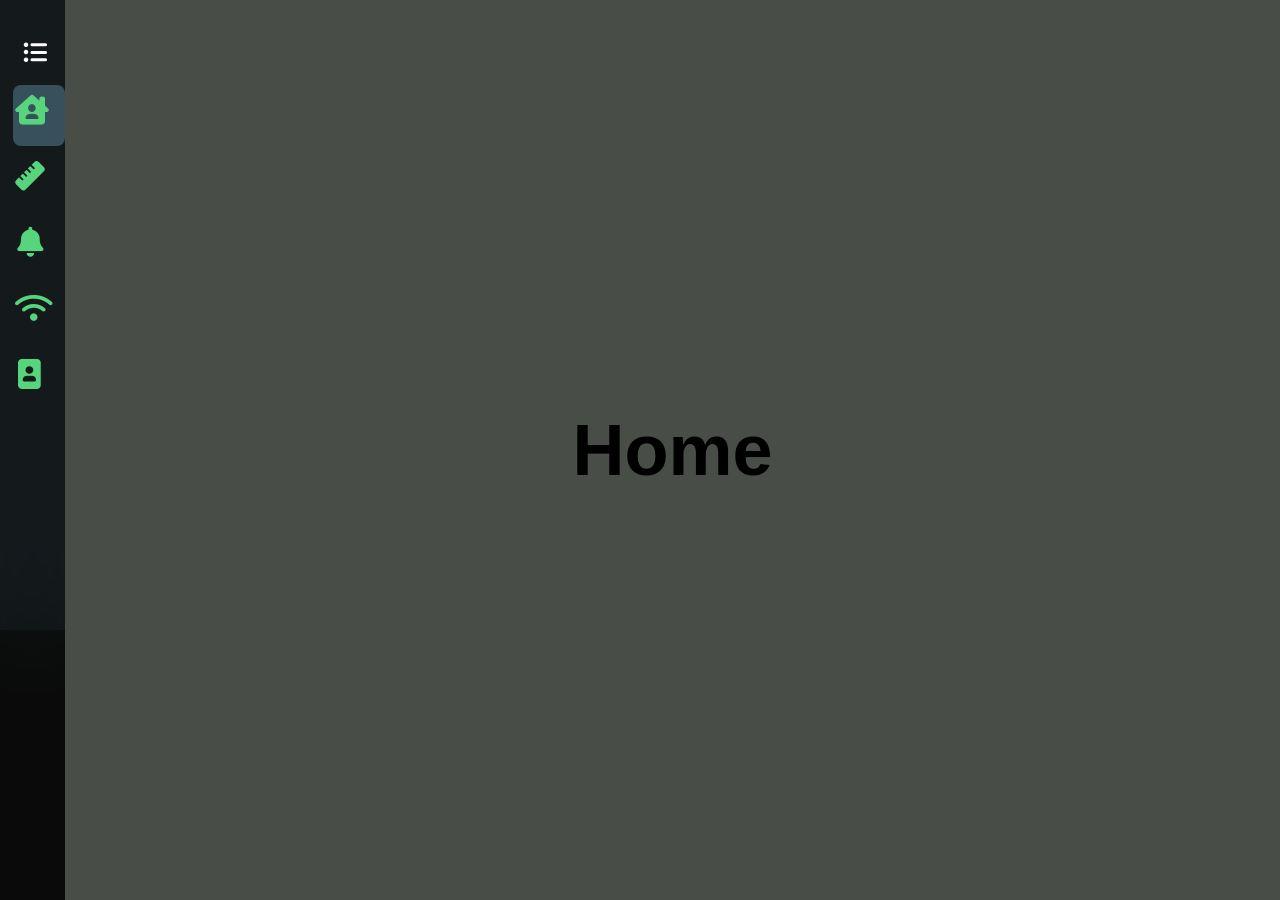
<file: html/index.html>
<!DOCTYPE html>
<html lang="en">
<head>
    <meta charset="UTF-8">
    <meta name="viewport" content="width=device-width, initial-scale=1.0">
    <!-- <script src="https://unpkg.com/scrollreveal"></script> -->
    <title>Eco.control</title>
    <link rel="stylesheet" href="../css/style.css">
    <link rel="stylesheet" href="https://cdnjs.cloudflare.com/ajax/libs/font-awesome/6.4.0/css/all.min.css">
</head>
<body>
    <nav class="menu-lateral">
        <div class="btn-expandir">
            <i class="fa-solid fa-list-ul" id="btn-expandir"></i>
        </div>

        <ul>
            <li class="item-menu active">
                <a href="#">
                    <span class="icon"><i class="fa-solid fa-house-chimney-user"></i></span>
                    <span class="txt-link">Home</span>
                </a>
            </li>
            <li class="item-menu">
                <a href="#">
                    <span class="icon"><i class="fa-solid fa-ruler"></i></span>
                    <span class="txt-link">Unidade de medida</span>
                </a>
            </li>
            <li class="item-menu">
                <a href="#">
                    <span class="icon"><i class="fa-solid fa-bell"></i></span>
                    <span class="txt-link">Notificação</span>
                </a>
            </li>
            <li class="item-menu">
                <a href="#">
                    <span class="icon"><i class="fa-solid fa-wifi"></i></span>
                    <span class="txt-link">Conexão IoT</span>
                </a>
            </li>
            <li class="item-menu">
                <a href="#">
                    <span class="icon"><i class="fa-solid fa-image-portrait"></i></span>
                    <span class="txt-link">Cadastro</span>
                </a>
            </li>
        </ul>
    </nav>

    <div class="interface">
        <section class="page0">
            <h1 class="t0">Home</h1>
        </section>

       <section class="page1">
            <h1 class="t1">intro</h1>
            <div class="cisterna-card">
  <div class="cisterna-header">
    <span class="icone1"><i class="fa-solid fa-droplet"></i></span>
    <span class="titulo">Cisterna</span>
    <span class="percentual">75%</span>
  </div>

  <div class="botoes">
    <button class="btn-info1">Informações</button>
    <button class="btn-gerenc1">Gerenciar</button>
  </div>
</div>

<div class="solar-card">
  <div class="solar-header">
    <span class="icone2"><i class="fa-regular fa-sun"></i></span>
    <span class="titulo">Placa solar</span>
    <span class="percentual">75%</span>
  </div>

  <div class="botoes">
    <button class="btn-info1">Informações</button>
    <button class="btn-gerenc1">Gerenciar</button>
  </div>
</div>

        </section>

        <section class="page2">
            <h1 class="t1">Solar</h1>
        </section>

        <section class="page3">
            <h1 class="t2"> Hidrica</h1>
        </section>
    </div>

<script src="../js/app.js"></script>
</body>
</html>
</file>
<file: css/style.css>
* {
    margin: 0;
    padding: 0;
    box-sizing: border-box;
    font-family: 'Franklin Gothic Medium', 'Arial Narrow', Arial, sans-serif;
}

body {
    min-height: 100dvh;
    min-height: 100vh;
    background: linear-gradient(180deg, #152025 70%, black 30%);
    margin-left: 65px; /* Adicionado para dar espaço ao menu lateral fixo */
    transition: margin-left 0.5s; /* Transição suave quando o menu expande */
    grid-template-columns: auto 1fr;

}

body.expandir-body {
    margin-left: 250px; /* Ajusta quando o menu expande */
}

nav.menu-lateral {
    width: 65px;
    height: 100vh;
    background: rgba(20, 20, 20, 0.5);
    backdrop-filter: blur(50px);
    padding: 40px 0 40px 1%;
    position: fixed;
    top: 0;
    left: 0;
    overflow: hidden;
    transition: width 0.5s;
    z-index: 1000;
    
}

nav.menu-lateral.expandir {
    width: 250px;
    box-shadow: 2px 2px 10px black;
}

.btn-expandir {
    width: 100%;
    padding-left: 10px;
    margin-bottom: 20px;
}

.btn-expandir > i {
    color: white;
    font-size: 24px;
    cursor: pointer;
    transition: transform 0.3s;
}

nav.menu-lateral.expandir .btn-expandir > i {
    transform: rotate(90deg);
}

ul {
    height: 100%;
    list-style-type: none;
}

ul li.item-menu {
    transition: 0.3s;
}

ul li.active {
    background-color: #38505c;
    border-radius: 8px;
}

ul li.item-menu:hover {
    background: rgb(92, 92, 92);
    border-radius: 8px;
}

ul li.item-menu a {
    color: #56d57c;
    text-decoration: none;
    font-size: 15px;
    padding: 10px 4%;
    display: flex;
    margin-bottom: 5px;
    line-height: 40px;
    align-items: center;
}

ul li.item-menu a .txt-link {
    margin-left: 20px;
    white-space: nowrap;
    opacity: 0;
    transition: opacity 0.3s;
}

nav.menu-lateral.expandir ul li.item-menu a .txt-link {
    opacity: 1;
}

ul li.item-menu a .icon > i {
    font-size: 30px;
    min-width: 30px;
    text-align: center;
}

ul li.item-menu:hover a {
    color: rgb(255, 255, 255);
}

/* sub menu */

/* submenu dentro do item Configurações */
/* estado base: fechado, invisível, mas ocupando zero altura */
.item-menu.has-submenu .submenu {
  list-style: none;
  margin: 0;
  padding-left: 20px;            /* ajuste se quiser */
  max-height: 0;
  overflow: hidden;
  opacity: 0;
  transform: translateY(-5px);   /* leve deslocamento para cima */
  transition:
    max-height 0.3s ease,
    opacity 0.3s ease,
    transform 0.3s ease;
}

/* estado aberto: aparece suavemente */
.item-menu.has-submenu .submenu.open {
  max-height: 200px;             /* suficiente para 2–3 itens, ajuste se aumentar */
  opacity: 1;
  transform: translateY(0);
}

.item-menu.has-submenu .submenu .submenu-item a {
  color: #56d57c;                /* mesma cor dos links do menu */
  text-decoration: none;
  font-size: 14px;
  display: block;
  padding: 4px 0;
}


 /* Interface e seções */
.interface {
    height: 100vh;
    scroll-snap-type: y mandatory;
    overflow-y: scroll;
    position: relative;
}

.section1, .page0, .page1, .page2, .page3 {
    scroll-snap-align: start;
    height: 100vh;
    display: flex;
    align-items: center;
    justify-content: center;
    color: black;
    font-size: 3rem;
    position: relative;
}
.page0 {
    background-color: rgb(72, 77, 72);
}
.page1 {
    background-color: aliceblue;
}
.page2 {
    background-color: wheat;
}
.page3 {
    background-color: rgb(179, 179, 255);
}
/* monitoramento1 */

.cisterna-card {
  width: 320px;
  padding: 16px 20px;
  border-radius: 24px;
  color: #031b2f;
  border-style: solid;
  border-width: 1px ;
  border-color:  #505050dc;
  /* fundo com gradiente + barra de porcentagem */
  background:
    linear-gradient(to right, #3a8ab8 75%, #a0a1ad 75%) no-repeat;
  background-color: #ffffff;
  box-shadow: 0 8px 20px rgba(0,0,0,0.15);
  font-family: system-ui, -apple-system, BlinkMacSystemFont, "Segoe UI", sans-serif;
}

.cisterna-header {
  display: flex;
  align-items: center;
  justify-content: space-between;
  margin-bottom: 16px;
}

.icone1 {
  width: 52px;
  height: 52px;
  border-radius: 18px;
  background: #03b4d8;
  display: flex;
  align-items: center;
  justify-content: center;
  font-size: 26px;
  color: #ffffff;
}

.titulo {
  flex: 1;
  margin-left: 12px;
  font-size: 22px;
  font-weight: 600;
}

.percentual {
  font-size: 22px;
  font-weight: 700;
}

.botoes {
  display: flex;
  gap: 10px;
}

.btn, .btn-gerenc1, .btn-info1 {
  flex: 1;
  height: 40px;
  border-radius: 20px;
  border: none;
  font-size: 14px;
  cursor: pointer;
}

.btn-info1 {
  border-style: solid;
  border-color: #ffffff11;
  background: rgba(255, 255, 255, 0.281);
  color: #474747;
}

.btn-gerenc1 {
  background: #35c759;
  color: #ffffff;
}
/* solar */
.solar-card {
  width: 320px;
  padding: 16px 20px;
  border-radius: 24px;
  color: #031b2f;
  border-style: solid;
  border-width: 1px ;
  border-color:  #505050dc;
  /* fundo com gradiente + barra de porcentagem */
  background:
    linear-gradient(to right, #b6b83a 75%, #c4c4c4 75%) no-repeat;
  background-color: #ffffff;
  box-shadow: 0 8px 20px rgba(0,0,0,0.15);
  font-family: system-ui, -apple-system, BlinkMacSystemFont, "Segoe UI", sans-serif;
}

.solar-header {
  display: flex;
  align-items: center;
  justify-content: space-between;
  margin-bottom: 16px;
}

.icone2 {
  width: 52px;
  height: 52px;
  border-radius: 18px;
  background:#e4e139;
  display: flex;
  align-items: center;
  justify-content: center;
  font-size: 26px;
  color: #ffffff;
}

.titulo {
  flex: 1;
  margin-left: 12px;
  font-size: 22px;
  font-weight: 600;
}

.percentual {
  font-size: 22px;
  font-weight: 700;
}

.botoes {
  display: flex;
  gap: 10px;
}

.btn, .btn-gerenc1, .btn-info1 {
  flex: 1;
  height: 40px;
  border-radius: 20px;
  border: none;
  font-size: 14px;
  cursor: pointer;
}

.btn-info1 {
  border-style: solid;
  border-color: #ffffff11;
  background: rgba(255, 255, 255, 0.281);
  color: #474747;
}

.btn-gerenc1 {
  background: #35c759;
  color: #ffffff;
}
 
/* cadastro */

/* mesma lógica das outras páginas */
.page4 {
  scroll-snap-align: start;
  height: 100vh;
  display: flex;
  flex-direction: column;
  align-items: center;
  justify-content: center;
  color: black;
  font-size: 1rem;
  position: relative;
  background-color: aliceblue; /* ou outra cor se quiser diferenciar */
}

/* título seguindo o padrão .t1/.t0 */
.page4 .t1 {
  font-size: 2rem;
  margin-bottom: 20px;
  color: #ffffff;
}

/* container central do formulário */
.cadastro-container {
  background: rgba(255, 255, 255, 0.1);
  border-radius: 16px;
  padding: 20px 24px;
  box-shadow: 0 8px 20px rgba(0, 0, 0, 0.25);
  min-width: 320px;
  max-width: 420px;
  backdrop-filter: blur(8px);
}

/* formulário e campos */
.cadastro-form {
  display: flex;
  flex-direction: column;
  gap: 12px;
}

.cadastro-form .campo {
  display: flex;
  flex-direction: column;
  gap: 4px;
}

.cadastro-form label {
  font-size: 0.9rem;
  color: #ffffff;
}

.cadastro-form input,
.cadastro-form select {
  padding: 8px 10px;
  border-radius: 8px;
  border: 1px solid #505050dc;
  background: rgba(0, 0, 0, 0.3);
  color: #ffffff;
  outline: none;
}

.cadastro-form input::placeholder {
  color: #bbbbbb;
}

/* usa o mesmo visual dos botões .btn-info1 e .btn-gerenc1 */
.botoes-cadastro {
  display: flex;
  gap: 10px;
  margin-top: 12px;
}

/*  */

/* Cadastro - Melhorias */
.page4 {
    scroll-snap-align: start;
    min-height: 100vh;
    display: flex;
    flex-direction: column;
    align-items: center;
    justify-content: flex-start;
    color: white;
    position: relative;
    background: linear-gradient(135deg, #152025 0%, #1a2a35 100%);
    padding: 40px 20px;
    overflow-y: auto;
}

.page4 .t1 {
    font-size: 2.5rem;
    margin-bottom: 10px;
    color: #56d57c;
    text-align: center;
    display: flex;
    align-items: center;
    gap: 15px;
}

.cadastro-header {
    text-align: center;
    margin-bottom: 40px;
    max-width: 800px;
}

.cadastro-header .subtitle {
    color: #a0a1ad;
    font-size: 1.1rem;
    line-height: 1.6;
    margin-top: 10px;
}

.cadastro-container {
    background: rgba(20, 25, 30, 0.85);
    border-radius: 20px;
    padding: 30px 35px;
    box-shadow: 0 15px 35px rgba(0, 0, 0, 0.4);
    width: 100%;
    max-width: 900px;
    backdrop-filter: blur(10px);
    border: 1px solid rgba(86, 213, 124, 0.2);
}

.cadastro-form {
    display: flex;
    flex-direction: column;
    gap: 20px;
}

.form-grid {
    display: grid;
    grid-template-columns: repeat(auto-fit, minmax(300px, 1fr));
    gap: 20px;
    margin-bottom: 20px;
}

.campo {
    display: flex;
    flex-direction: column;
    gap: 8px;
}

.campo label {
    font-size: 0.95rem;
    color: #ffffff;
    font-weight: 500;
    display: flex;
    align-items: center;
    gap: 8px;
}

.campo label i {
    color: #56d57c;
    width: 20px;
}

.campo input,
.campo select {
    padding: 14px 16px;
    border-radius: 12px;
    border: 1px solid rgba(80, 80, 80, 0.5);
    background: rgba(10, 15, 20, 0.7);
    color: #ffffff;
    font-size: 1rem;
    transition: all 0.3s ease;
    outline: none;
}

.campo input:focus,
.campo select:focus {
    border-color: #56d57c;
    box-shadow: 0 0 0 2px rgba(86, 213, 124, 0.2);
    background: rgba(15, 20, 25, 0.9);
}

.campo input::placeholder {
    color: #7a7a7a;
}

.password-container {
    position: relative;
    display: flex;
    align-items: center;
}

.password-container input {
    flex: 1;
    padding-right: 50px;
}

.toggle-password {
    position: absolute;
    right: 12px;
    background: transparent;
    border: none;
    color: #a0a1ad;
    cursor: pointer;
    font-size: 1rem;
    padding: 5px;
    transition: color 0.3s;
}

.toggle-password:hover {
    color: #56d57c;
}

.password-strength {
    margin-top: 8px;
}

.strength-bar {
    height: 6px;
    background: #505050;
    border-radius: 3px;
    overflow: hidden;
    margin-bottom: 5px;
    position: relative;
}

.strength-bar::after {
    content: '';
    position: absolute;
    left: 0;
    top: 0;
    height: 100%;
    width: 20%;
    background: #ff4444;
    border-radius: 3px;
    transition: width 0.3s, background 0.3s;
}

.strength-text {
    font-size: 0.85rem;
    color: #a0a1ad;
}

#strength-value {
    font-weight: 600;
    color: #ff4444;
}

.select-info {
    display: flex;
    align-items: flex-start;
    gap: 8px;
    margin-top: 8px;
    padding: 10px;
    background: rgba(86, 213, 124, 0.1);
    border-radius: 8px;
    font-size: 0.85rem;
    color: #a0a1ad;
    border-left: 3px solid #56d57c;
}

.select-info i {
    color: #56d57c;
    margin-top: 2px;
}

.campo-checkbox {
    display: flex;
    align-items: flex-start;
    gap: 10px;
    margin: 10px 0;
}

.campo-checkbox input[type="checkbox"] {
    margin-top: 3px;
    accent-color: #56d57c;
}

.campo-checkbox label {
    font-size: 0.9rem;
    color: #ffffff;
    line-height: 1.4;
}

.termos-link {
    color: #56d57c;
    text-decoration: none;
    transition: color 0.3s;
}

.termos-link:hover {
    color: #3a8ab8;
    text-decoration: underline;
}

.botoes-cadastro {
    display: flex;
    gap: 15px;
    margin-top: 20px;
}

.btn-info1, .btn-gerenc1 {
    flex: 1;
    height: 52px;
    border-radius: 12px;
    border: none;
    font-size: 1rem;
    font-weight: 600;
    cursor: pointer;
    transition: all 0.3s ease;
    display: flex;
    align-items: center;
    justify-content: center;
    gap: 10px;
}

.btn-info1 {
    background: rgba(255, 255, 255, 0.1);
    color: #ffffff;
    border: 1px solid rgba(255, 255, 255, 0.2);
}

.btn-info1:hover {
    background: rgba(255, 255, 255, 0.2);
    transform: translateY(-2px);
}

.btn-gerenc1 {
    background: linear-gradient(135deg, #35c759 0%, #2ba84a 100%);
    color: #ffffff;
    box-shadow: 0 4px 15px rgba(53, 199, 89, 0.3);
}

.btn-gerenc1:hover {
    background: linear-gradient(135deg, #2ba84a 0%, #218838 100%);
    transform: translateY(-2px);
    box-shadow: 0 6px 20px rgba(53, 199, 89, 0.4);
}

.form-actions {
    margin-top: 30px;
    padding-top: 25px;
    border-top: 1px solid rgba(255, 255, 255, 0.1);
}

.form-footer {
    margin-top: 25px;
    text-align: center;
    color: #a0a1ad;
    font-size: 0.9rem;
}

.form-footer i {
    color: #56d57c;
    margin-right: 8px;
}

.login-link {
    display: inline-block;
    margin-top: 15px;
    color: #3a8ab8;
    text-decoration: none;
    font-weight: 500;
    transition: color 0.3s;
}

.login-link:hover {
    color: #56d57c;
    text-decoration: underline;
}

.error-message {
    color: #ff6b6b;
    font-size: 0.85rem;
    margin-top: 5px;
    min-height: 20px;
}

.success-message {
    display: none;
    position: fixed;
    top: 50%;
    left: 50%;
    transform: translate(-50%, -50%);
    background: rgba(20, 25, 30, 0.95);
    border-radius: 20px;
    padding: 40px;
    box-shadow: 0 20px 50px rgba(0, 0, 0, 0.5);
    border: 2px solid #56d57c;
    text-align: center;
    max-width: 500px;
    width: 90%;
    z-index: 1000;
    backdrop-filter: blur(10px);
}

.success-message i {
    font-size: 4rem;
    color: #56d57c;
    margin-bottom: 20px;
}

.success-content h3 {
    color: #56d57c;
    font-size: 1.8rem;
    margin-bottom: 15px;
}

.success-content p {
    color: #a0a1ad;
    margin-bottom: 25px;
    line-height: 1.6;
}

.btn-continuar {
    background: rgba(86, 213, 124, 0.1);
    color: #56d57c;
    border: 1px solid #56d57c;
    border-radius: 12px;
    padding: 12px 25px;
    font-size: 1rem;
    font-weight: 600;
    cursor: pointer;
    transition: all 0.3s ease;
    display: inline-flex;
    align-items: center;
    gap: 10px;
}

.btn-continuar:hover {
    background: #56d57c;
    color: #152025;
    transform: translateY(-2px);
}

/* Responsividade */
@media (max-width: 768px) {
    .form-grid {
        grid-template-columns: 1fr;
    }
    
    .page4 .t1 {
        font-size: 2rem;
        flex-direction: column;
        gap: 10px;
    }
    
    .cadastro-container {
        padding: 25px 20px;
    }
    
    .botoes-cadastro {
        flex-direction: column;
    }
}

@media (max-width: 480px) {
    .page4 {
        padding: 20px 15px;
    }
    
    .page4 .t1 {
        font-size: 1.8rem;
    }
    
    .campo input,
    .campo select {
        padding: 12px 14px;
    }
}

/* Estilos para Sistema de Autenticação */
.auth-container {
    background: rgba(20, 25, 30, 0.9);
    border-radius: 20px;
    padding: 30px 35px;
    box-shadow: 0 15px 35px rgba(0, 0, 0, 0.5);
    width: 100%;
    max-width: 900px;
    backdrop-filter: blur(10px);
    border: 1px solid rgba(86, 213, 124, 0.2);
    min-height: 600px;
}

.auth-header {
    margin-bottom: 30px;
    text-align: center;
}

.auth-tabs {
    display: flex;
    justify-content: center;
    gap: 10px;
    margin-bottom: 25px;
    border-bottom: 1px solid rgba(255, 255, 255, 0.1);
    padding-bottom: 15px;
}

.auth-tab {
    padding: 12px 30px;
    border: none;
    background: transparent;
    color: #a0a1ad;
    font-size: 1rem;
    font-weight: 600;
    cursor: pointer;
    border-radius: 10px;
    transition: all 0.3s ease;
    display: flex;
    align-items: center;
    gap: 8px;
}

.auth-tab:hover {
    background: rgba(86, 213, 124, 0.1);
    color: #56d57c;
}

.auth-tab.active {
    background: rgba(86, 213, 124, 0.2);
    color: #56d57c;
    border-bottom: 3px solid #56d57c;
}

.auth-title h1 {
    font-size: 2rem;
    color: #ffffff;
    margin-bottom: 10px;
    display: flex;
    align-items: center;
    justify-content: center;
    gap: 15px;
}

.auth-title .subtitle {
    color: #a0a1ad;
    font-size: 1rem;
    max-width: 500px;
    margin: 0 auto;
}

.auth-form {
    display: none;
    opacity: 0;
    transform: translateY(20px);
    transition: opacity 0.3s ease, transform 0.3s ease;
}

.auth-form.active {
    display: block;
    opacity: 1;
    transform: translateY(0);
}

/* Formulário de Login específico */
#login-form {
    max-width: 450px;
    margin: 0 auto;
}

.login-options {
    display: flex;
    justify-content: space-between;
    align-items: center;
    margin: 20px 0;
    flex-wrap: wrap;
    gap: 15px;
}

.esqueci-senha {
    color: #3a8ab8;
    text-decoration: none;
    font-size: 0.9rem;
    transition: color 0.3s;
    display: flex;
    align-items: center;
    gap: 5px;
}

.esqueci-senha:hover {
    color: #56d57c;
    text-decoration: underline;
}

/* Login Social */
.social-login {
    margin-top: 30px;
    padding-top: 20px;
    border-top: 1px solid rgba(255, 255, 255, 0.1);
}

.social-title {
    text-align: center;
    color: #a0a1ad;
    margin-bottom: 15px;
    font-size: 0.9rem;
}

.social-buttons {
    display: flex;
    gap: 15px;
    justify-content: center;
}

.social-btn {
    padding: 12px 25px;
    border-radius: 10px;
    border: 1px solid rgba(255, 255, 255, 0.2);
    background: rgba(255, 255, 255, 0.05);
    color: #ffffff;
    font-size: 0.9rem;
    font-weight: 600;
    cursor: pointer;
    transition: all 0.3s ease;
    display: flex;
    align-items: center;
    gap: 10px;
    flex: 1;
    max-width: 200px;
    justify-content: center;
}

.social-btn.google:hover {
    background: #DB4437;
    border-color: #DB4437;
}

.social-btn.microsoft:hover {
    background: #00A4EF;
    border-color: #00A4EF;
}

/* Formulário de Cadastro no modo auth */
#cadastro-form .form-grid {
    margin-bottom: 20px;
}

/* Mensagens de Auth */
.auth-message {
    margin-top: 20px;
    padding: 15px;
    border-radius: 10px;
    display: none;
    animation: slideIn 0.3s ease;
}

.auth-message.success {
    background: rgba(86, 213, 124, 0.2);
    border-left: 4px solid #56d57c;
    color: #56d57c;
    display: block;
}

.auth-message.error {
    background: rgba(255, 107, 107, 0.2);
    border-left: 4px solid #ff6b6b;
    color: #ff6b6b;
    display: block;
}

.auth-message.info {
    background: rgba(58, 138, 184, 0.2);
    border-left: 4px solid #3a8ab8;
    color: #3a8ab8;
    display: block;
}

@keyframes slideIn {
    from {
        opacity: 0;
        transform: translateY(-10px);
    }
    to {
        opacity: 1;
        transform: translateY(0);
    }
}

/* Modal de Redefinição de Senha */
.modal {
    display: none;
    position: fixed;
    top: 0;
    left: 0;
    width: 100%;
    height: 100%;
    background: rgba(0, 0, 0, 0.8);
    z-index: 2000;
    backdrop-filter: blur(5px);
}

.modal.active {
    display: flex;
    align-items: center;
    justify-content: center;
}

.modal-content {
    background: #152025;
    border-radius: 20px;
    padding: 30px;
    max-width: 400px;
    width: 90%;
    box-shadow: 0 20px 50px rgba(0, 0, 0, 0.5);
    border: 1px solid rgba(86, 213, 124, 0.3);
    position: relative;
    animation: modalSlideIn 0.3s ease;
}

@keyframes modalSlideIn {
    from {
        opacity: 0;
        transform: translateY(-30px);
    }
    to {
        opacity: 1;
        transform: translateY(0);
    }
}

.modal-close {
    position: absolute;
    top: 15px;
    right: 15px;
    background: none;
    border: none;
    color: #a0a1ad;
    font-size: 24px;
    cursor: pointer;
    transition: color 0.3s;
    width: 30px;
    height: 30px;
    display: flex;
    align-items: center;
    justify-content: center;
    border-radius: 50%;
}

.modal-close:hover {
    color: #56d57c;
    background: rgba(86, 213, 124, 0.1);
}

.modal-content h2 {
    color: #56d57c;
    margin-bottom: 15px;
    display: flex;
    align-items: center;
    gap: 10px;
}

.modal-content p {
    color: #a0a1ad;
    margin-bottom: 20px;
    font-size: 0.95rem;
}

/* Responsividade para Auth */
@media (max-width: 768px) {
    .auth-container {
        padding: 25px 20px;
    }
    
    .auth-tabs {
        flex-direction: column;
        gap: 5px;
    }
    
    .auth-tab {
        width: 100%;
        justify-content: center;
    }
    
    .auth-title h1 {
        font-size: 1.7rem;
        flex-direction: column;
        gap: 10px;
    }
    
    .social-buttons {
        flex-direction: column;
    }
    
    .social-btn {
        max-width: none;
    }
    
    .login-options {
        flex-direction: column;
        align-items: flex-start;
    }
}

@media (max-width: 480px) {
    .auth-container {
        padding: 20px 15px;
    }
    
    .auth-title h1 {
        font-size: 1.5rem;
    }
    
    .auth-tab {
        padding: 10px 20px;
    }
}
</file>
